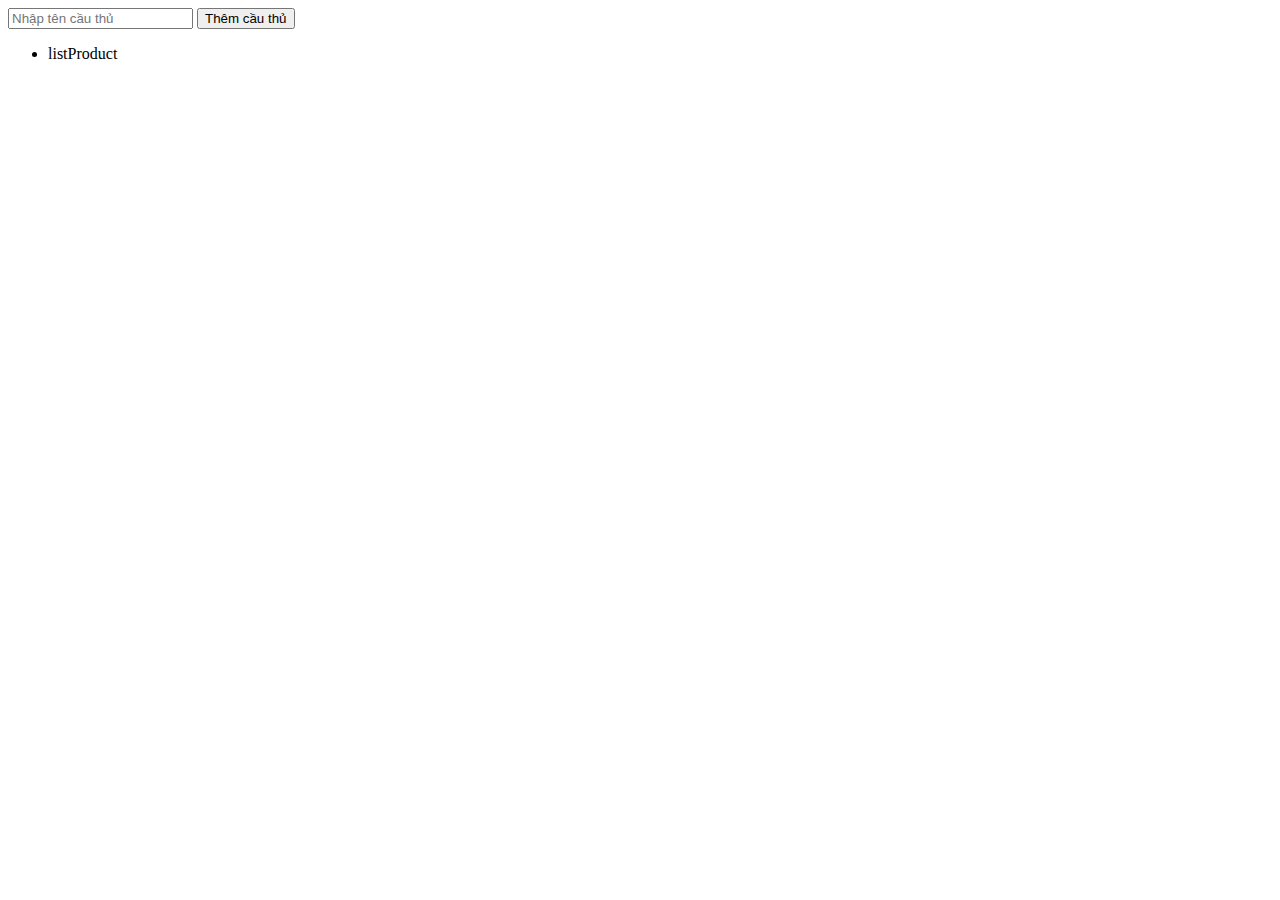
<file: bai tap/thuchanh/thuchanh1.html>
<!DOCTYPE html>
<html lang="en">
<head>
    <meta charset="UTF-8">
    <meta http-equiv="X-UA-Compatible" content="IE=edge">
    <meta name="viewport" content="width=device-width, initial-scale=1.0">
    <title>Cầu thủ yêu thích</title>
</head>
<body>
    <input id="inputPlayer" type="text" placeholder="Nhập tên cầu thủ" />
    <input id="addPlayer" type="button" value="Thêm cầu thủ" />
    <ul id="listPlayer"></ul>

</body>

    <script>
       
        let player = document.getElementById("inputPlayer");
        let control = document.getElementById("addPlayer");
        let listPlayer = document.getElementById("listPlayer");

        control.addEventListener("click", function (e) {
    
                localStorage.setItem(player.value, "player: " + player.value);
                let liPlayer = document.createElement("li");
                let liText = document.createTextNode(player.value);
                liPlayer.appendChild(liText);
                listPlayer.appendChild(liPlayer);
                player.value = "";
            });

                function getAllPlayer() {
                    for (let index = 0; index < localStorage.length; index++) {
                        let liPlayer = document.createElement("li");
                        let liText = document.createTextNode(localStorage.key(index));
                        liPlayer.appendChild(liText);
                        listPlayer.appendChild(liPlayer);
                    }
                }
                getAllPlayer();

    </script>
</html>
</file>
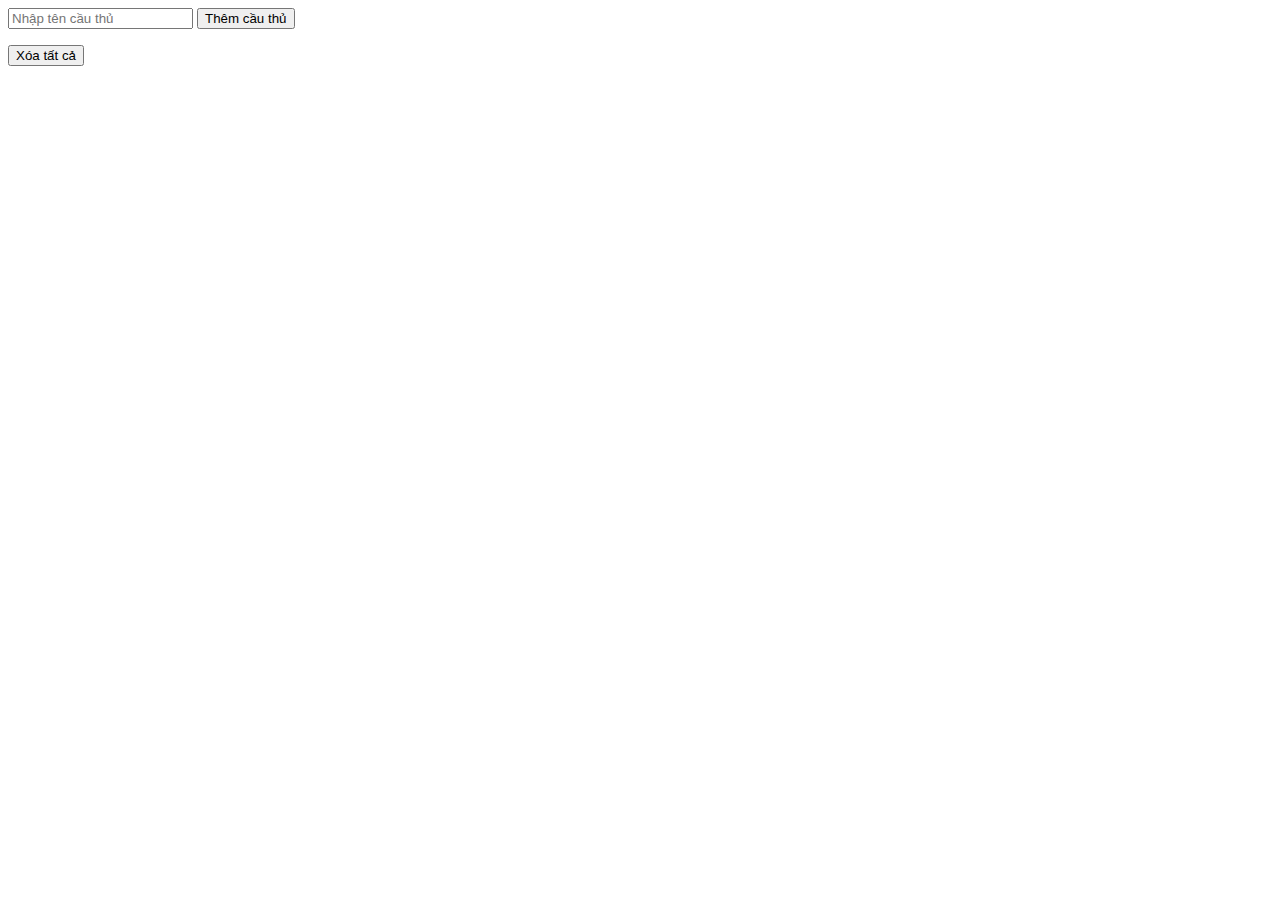
<file: bai tap/thuchanh/thuchanh2.html>
<!DOCTYPE html>
<html lang="en">

<head>
    <meta charset="UTF-8">
    <meta http-equiv="X-UA-Compatible" content="IE=edge">
    <meta name="viewport" content="width=device-width, initial-scale=1.0">
    <title>Cầu thủ giải nghệ</title>
</head>

<body>
    <input id="inputPlayer" type="text" placeholder="Nhập tên cầu thủ" />
    <input id="addPlayer" type="button" value="Thêm cầu thủ" />
    <ul id="listPlayer"></ul>
    <input id="clearPlayer" type="button" value="Xóa tất cả" />


</body>

<script>
    let player = document.getElementById("inputPlayer");
    let control = document.getElementById("addPlayer");
    let listPlayer = document.getElementById("listPlayer");

    control.addEventListener("click", function (e) {

        localStorage.setItem(player.value, "player: " + player.value);
        let liPlayer = document.createElement("li");
        let liText = document.createTextNode(player.value);
        liPlayer.appendChild(liText);
        listPlayer.appendChild(liPlayer);
        player.value = "";
    });

    function getAllPlayer() {
        for (let index = 0; index < localStorage.length; index++) {
            let liPlayer = document.createElement("li");
            let liText = document.createTextNode(localStorage.key(index));
            liPlayer.appendChild(liText);
            listPlayer.appendChild(liPlayer);
        }
    }
    getAllPlayer();




    let clr = document.getElementById("clearPlayer");
    clr.addEventListener("click", function () {
        localStorage.clear();
        listPlayer.innerHTML = "";
    });


    let button = document.createElement("button");
    button.innerText = "Xóa";
    liPlayer.appendChild(button);

    button.addEventListener("click", function () {
        let keyPlayer = button.previousSibling;
        localStorage.removeItem(localStorage.key(keyPlayer));
        button.parentNode.outerHTML = "";
    });

    let button = document.createElement("button");
    button.innerText = "Xóa";
    liPlayer.appendChild(button);

    let deletePlayer = document.querySelectorAll("ul#listPlayer li button");
    for (let index = 0; index < deletePlayer.length; index++) {
        deletePlayer[index].addEventListener("click", function () {
            let keyPlayer = deletePlayer[index].previousSibling;
            localStorage.removeItem(localStorage.key(keyPlayer));
          
            deletePlayer[index].parentNode.outerHTML = "";
        });
    }


</script>

</html>
</file>
